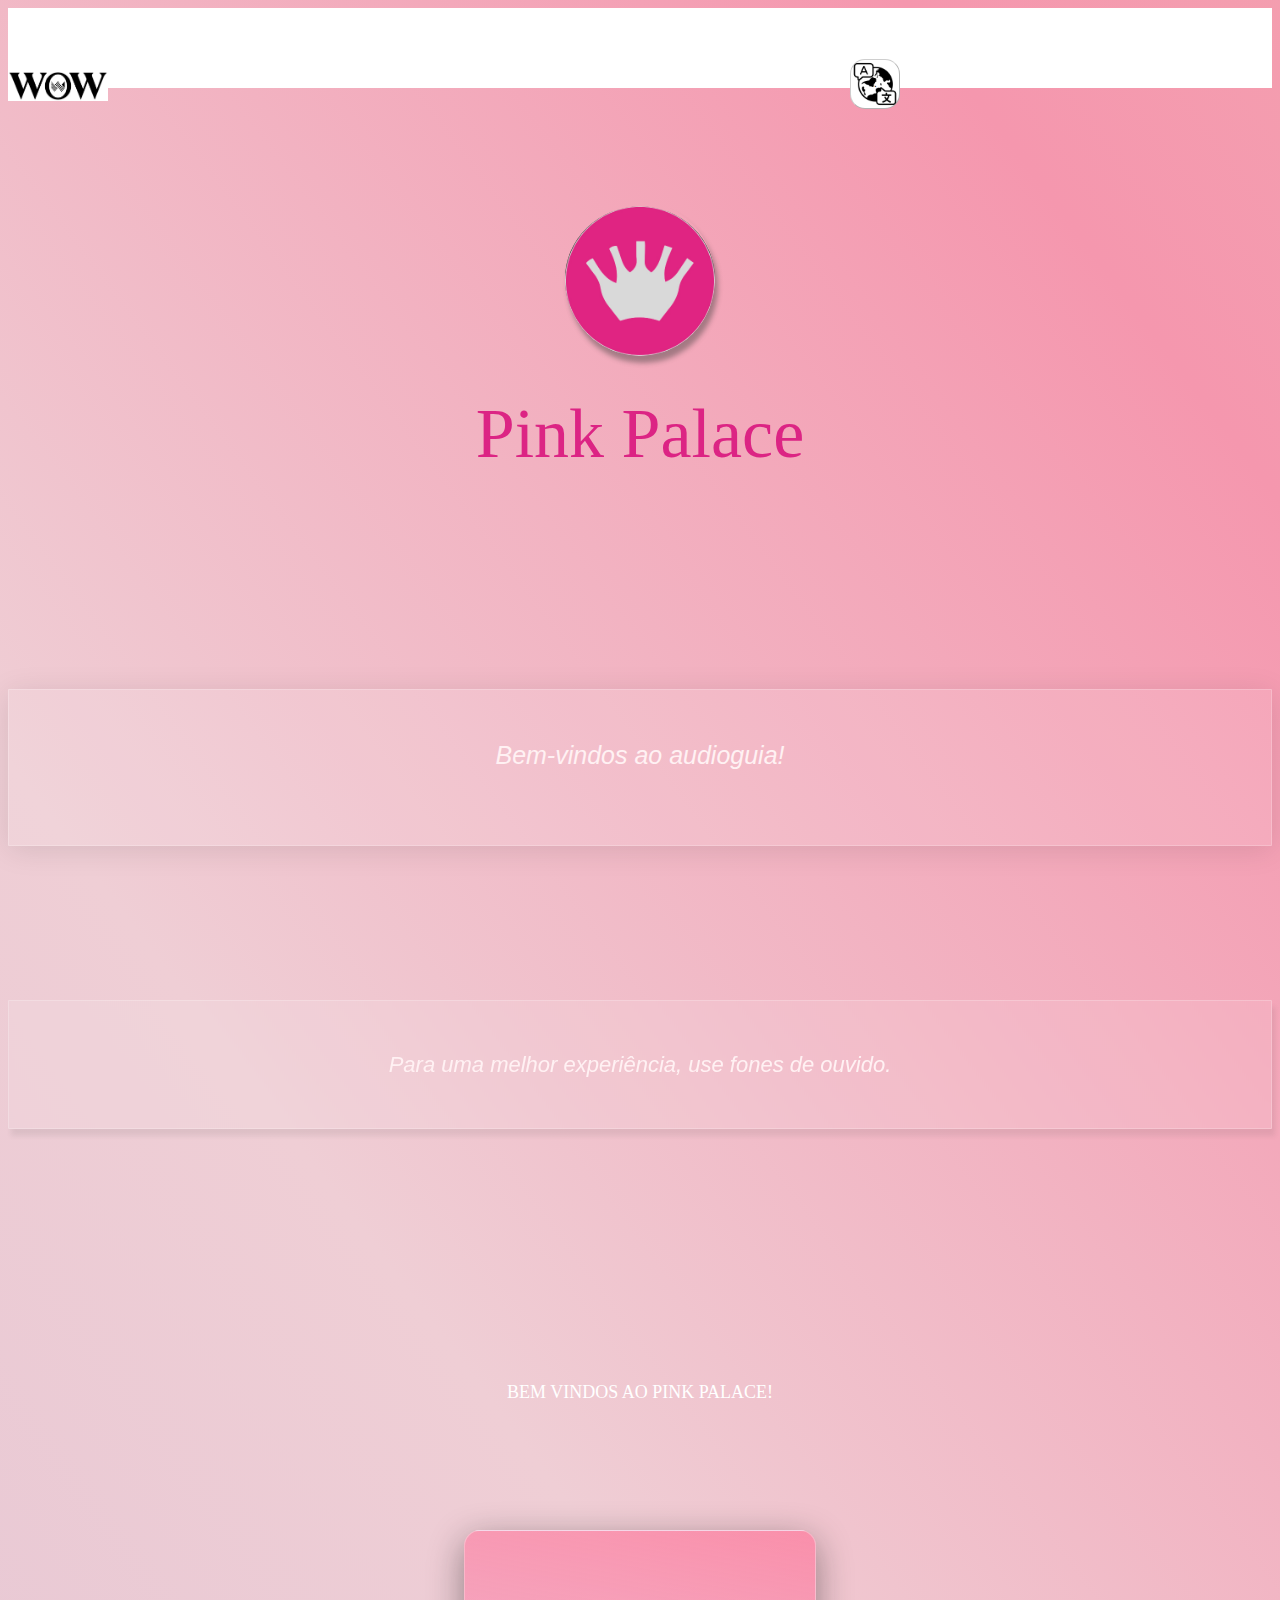
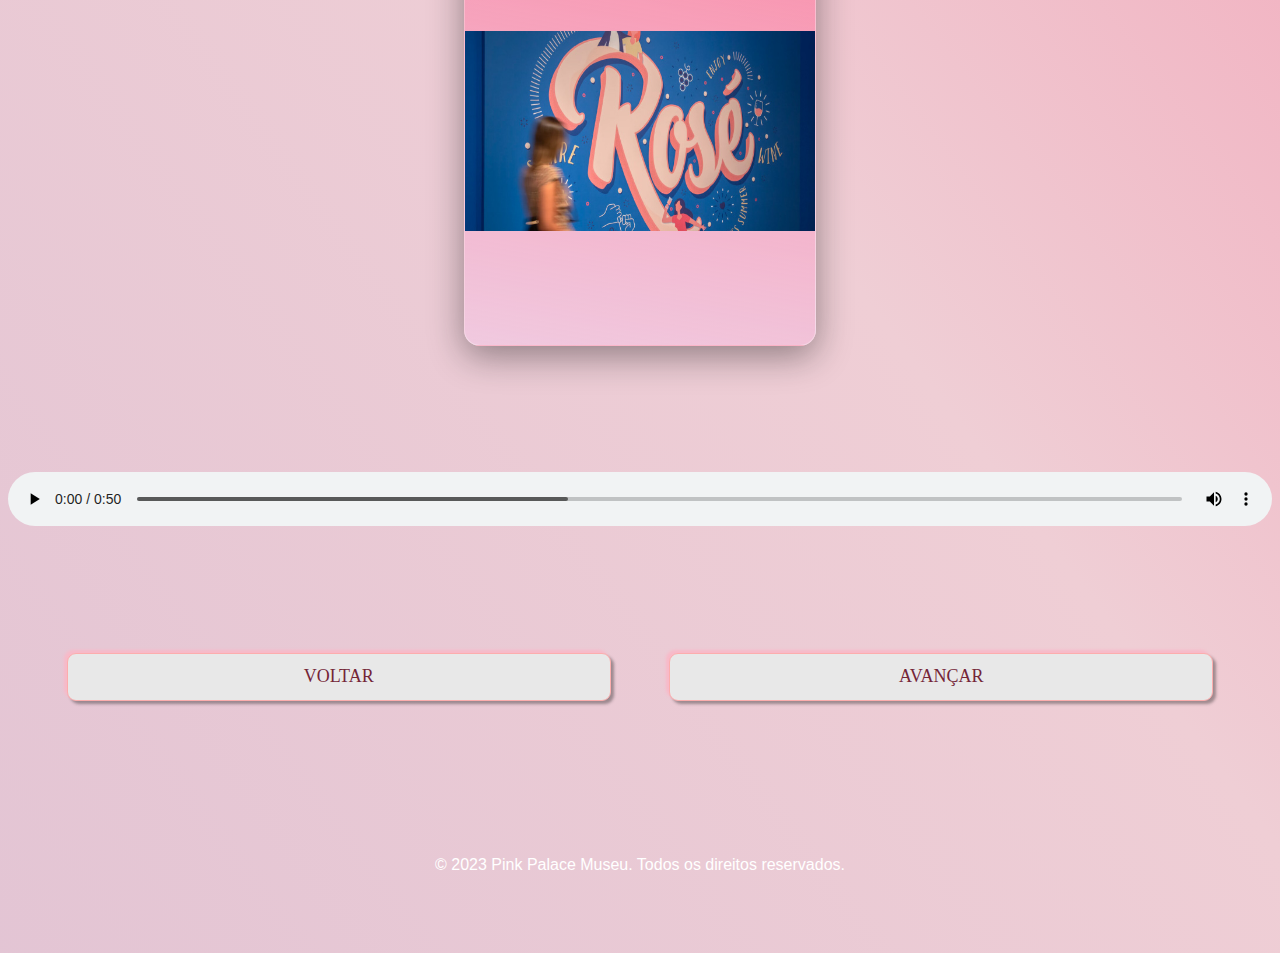
<file: index.html>
<!doctype html>
<html amp lang="pt-pt">
   <head>
      <meta charset="utf-8">
      <script async src="https://cdn.ampproject.org/v0.js"></script>
      <link rel="canonical" href="https://endereco-da-pagina.html">
      <meta name="viewport" content="width=device-width,initial-scale=1">
      <link rel="stylesheet" href="styles.css">
      <link rel="preconnect" href="https://fonts.googleapis.com">
      <link rel="preconnect" href="https://fonts.gstatic.com" crossorigin>
      <title>Pink Palace</title>
      
  </head>
  <body>
    <header>
        <div class="cabeçalho">
            <img src="images/logowow.jpg" height="30px" width="100px" id="wow" alt="logowow" >

            <button id="menu" alt="lang" onclick="toggleMenu()">.</button>
            <div class="hidden-buttons" id="hidden-buttons">
                <button class="btn-pt" onclick="redirect('index.html')">.</button>
                <button class="btn-fr" onclick="redirect('frindex.html')">.</button>
                <button class="btn-es" onclick="redirect('esindex.html')">.</button>
        </div>
    
    
        </div>
    </header>
      <main>
          <section class="container">
          <div class="img">
              <img src="images/pinklogo.jpg" height="150px" width="150px" id="pink" alt="logopink">
          </div>
          </section> 
          <div id="main">
              <h1>Pink Palace</h1>
              
              <h3>Bem-vindos ao audioguia!</h3>      
          </div>
      </main>
      <div id="video">
          
        <video height="40%" width="100%" muted="" autoplay="" loop="" playsinline="" data-object-fit="cover" data-autoplay="true" class="">
 
          <source src="https://player.vimeo.com/progressive_redirect/playback/864104527/rendition/1080p/file.mp4?loc=external&amp;signature=86db9cedc73d358d705b21cf39973ad25242879992a9eb66172a784ee9860c00" type="video/mp4" class="">
        
        </video>
      </div>
  
          <div id="fones">
              <p>Para uma melhor experiência, use fones de ouvido.</p>
          </div>
          
          <div class="music">
            <span id="musicName"></span>
          </div>

          <div class="banner">
              <img src="images/cheers.jpg" height="250px" width="300px"  id="trackImage" alt="rooms">  
            </div>
            
  
      <div id="audioPlayer">
          <audio id="audioElement" controls>
          <source src="audios/parte1.mp3">
          </audio>  
      </div>
  
  
      <div id="controls">
          <button id="btnRewind">VOLTAR</button>
          <button id="btnNext">AVANÇAR</button>
      </div>
      
  
      <script>
          const audioElement = document.getElementById("audioElement");
          const btnRewind = document.getElementById("btnRewind");
          const musicName = document.getElementById("musicName");
          const btnNext = document.getElementById("btnNext");
          const trackImage = document.getElementById("trackImage");
  
          const playlist = [
              {
                  audio: "audios/parte1pt.mp3",
                  image: "images/room1.jpg",
                  name: "BEM VINDOS AO PINK PALACE!"
                  
              },
              {
                  audio: "audios/parte2pt.mp3",
                  image: "images/room2.jpg",
                  name: "O QUE É O ROSÉ? "
              },
              {
                  audio: "audios/parte3pt.mp3",
                  image: "images/room3.jpg",
                  name: "EXISTEM MAIS DE 140 TONS E TONALIDADE DIFERENTES DE ROSÉ."
              },
              {
                  audio: "audios/parte4pt.mp3",
                  image: "images/room4.jpg",
                  name: "COMO FAZER O VINHO."
              },
              {
                  audio: "audios/parte5pt.mp3",
                  image: "images/room5.jpg",
                  name: "MÉTODOS DE PRODUÇÃO MAIS COMUNS."
              },
              {
                  audio: "audios/parte6pt.mp3",
                  image: "images/pink-main.jpg",
                  name: "MACERAÇÃO"
              },
       
          ];
  
          let currentTrackIndex = 0;
          let isPlaying = false;
  
          function loadTrack(index) {
              const track = playlist[index];
              audioElement.src = track.audio;
              audioElement.load();
              trackImage.src = track.image;
              musicName.innerHTML = playlist[index].name;
          }
  
          loadTrack(currentTrackIndex);
  
        
          btnRewind.addEventListener("click", function() {
              if (currentTrackIndex > 0) {
                  currentTrackIndex--;
                  loadTrack(currentTrackIndex);
                  if (isPlaying) {
                      audioElement.play();
                  }
              }
  
          });
  
          btnNext.addEventListener("click", function() {
              if (currentTrackIndex < playlist.length - 1) {
                  currentTrackIndex++;
                  loadTrack(currentTrackIndex);
                  if (isPlaying) {
                      audioElement.play();
                  }
              }
          });
  
          audioElement.addEventListener("ended", function() {
              
              if (currentTrackIndex < playlist.length - 1) {
                  currentTrackIndex++;
                  loadTrack(currentTrackIndex);
                  if (isPlaying) {
                      audioElement.play();
                  }
              } else {
                  isPlaying = false;
              }
          });
  
          function toggleMenu() {
            var menu = document.getElementById("hidden-buttons");
            if (menu.style.display === "none" || menu.style.display === "") {
               menu.style.display = "block";
            } else {
               menu.style.display = "none";
            }
         }
         function redirect(page) {
            window.location.href = page;
         }
              
      </script>
  </body>
  <footer>
      <p>&copy; 2023 Pink Palace Museu. Todos os direitos reservados.</p>
  </footer>
  </html>
</file>
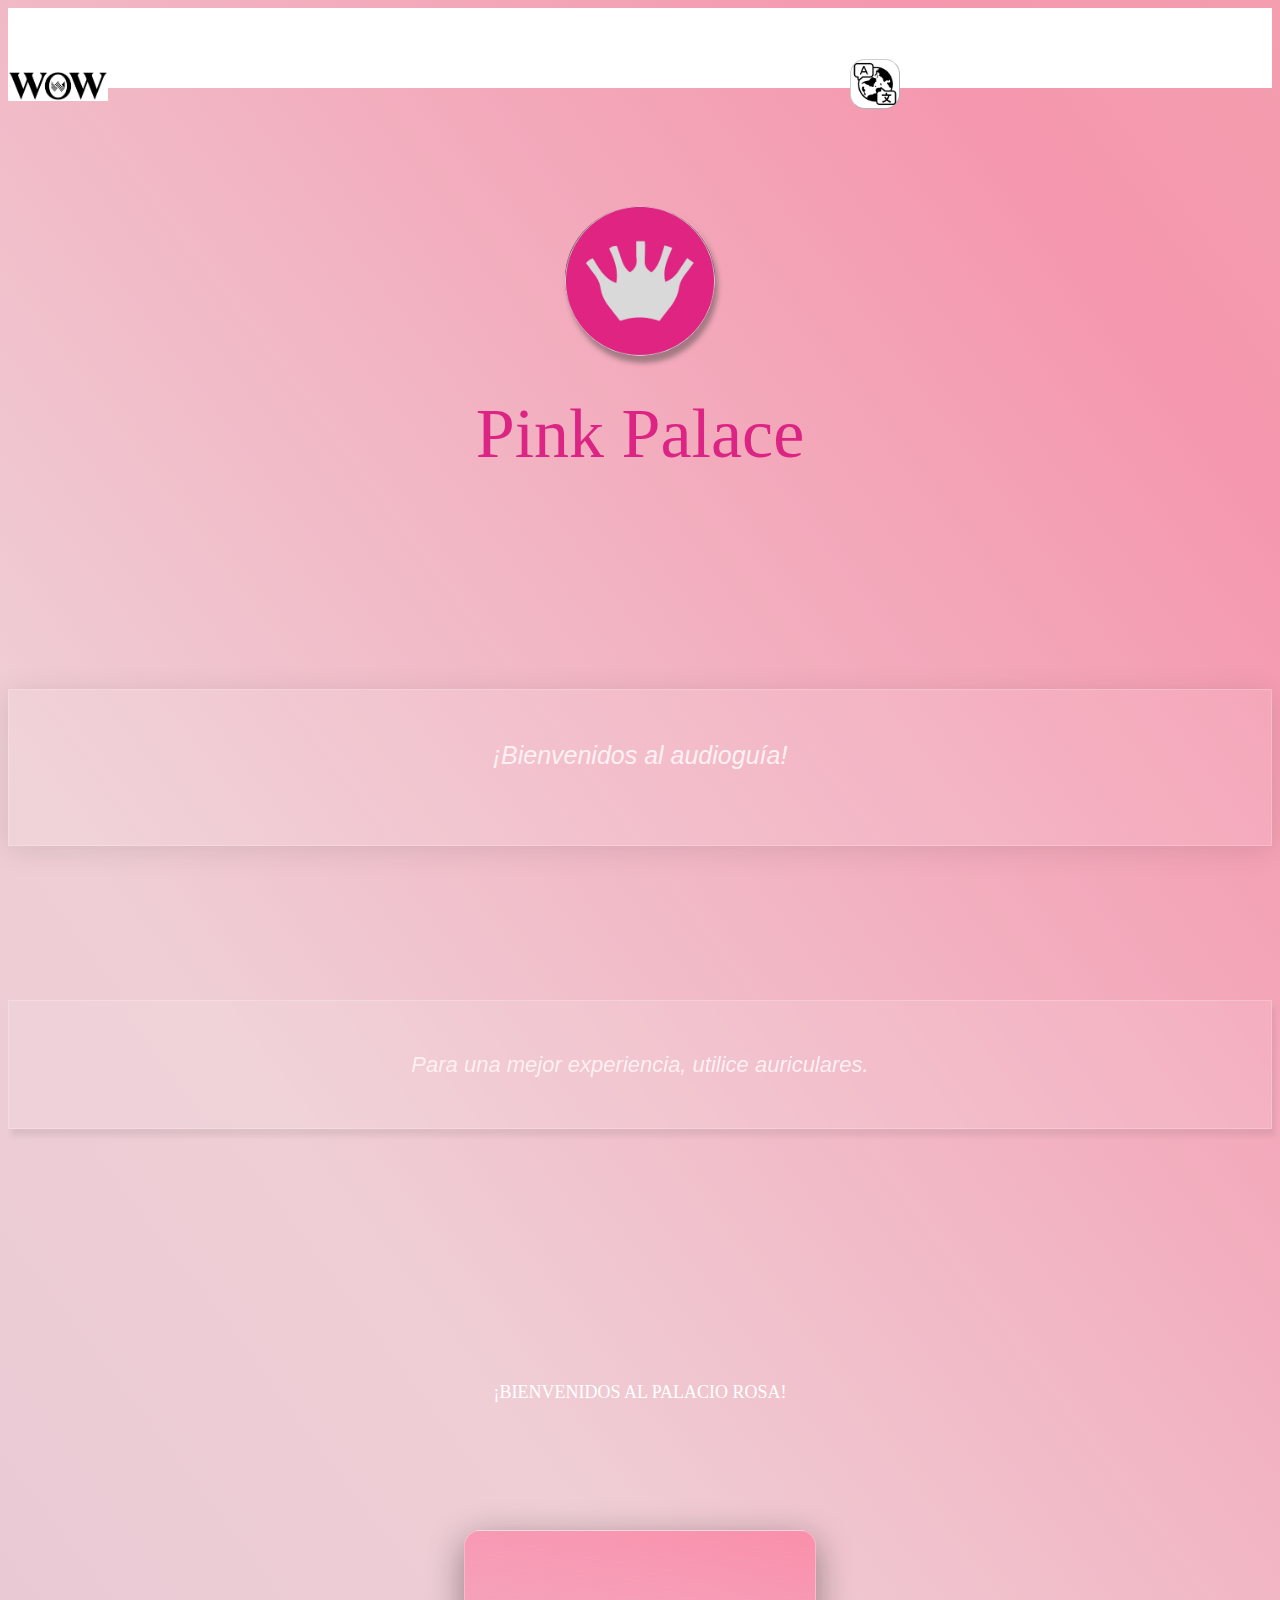
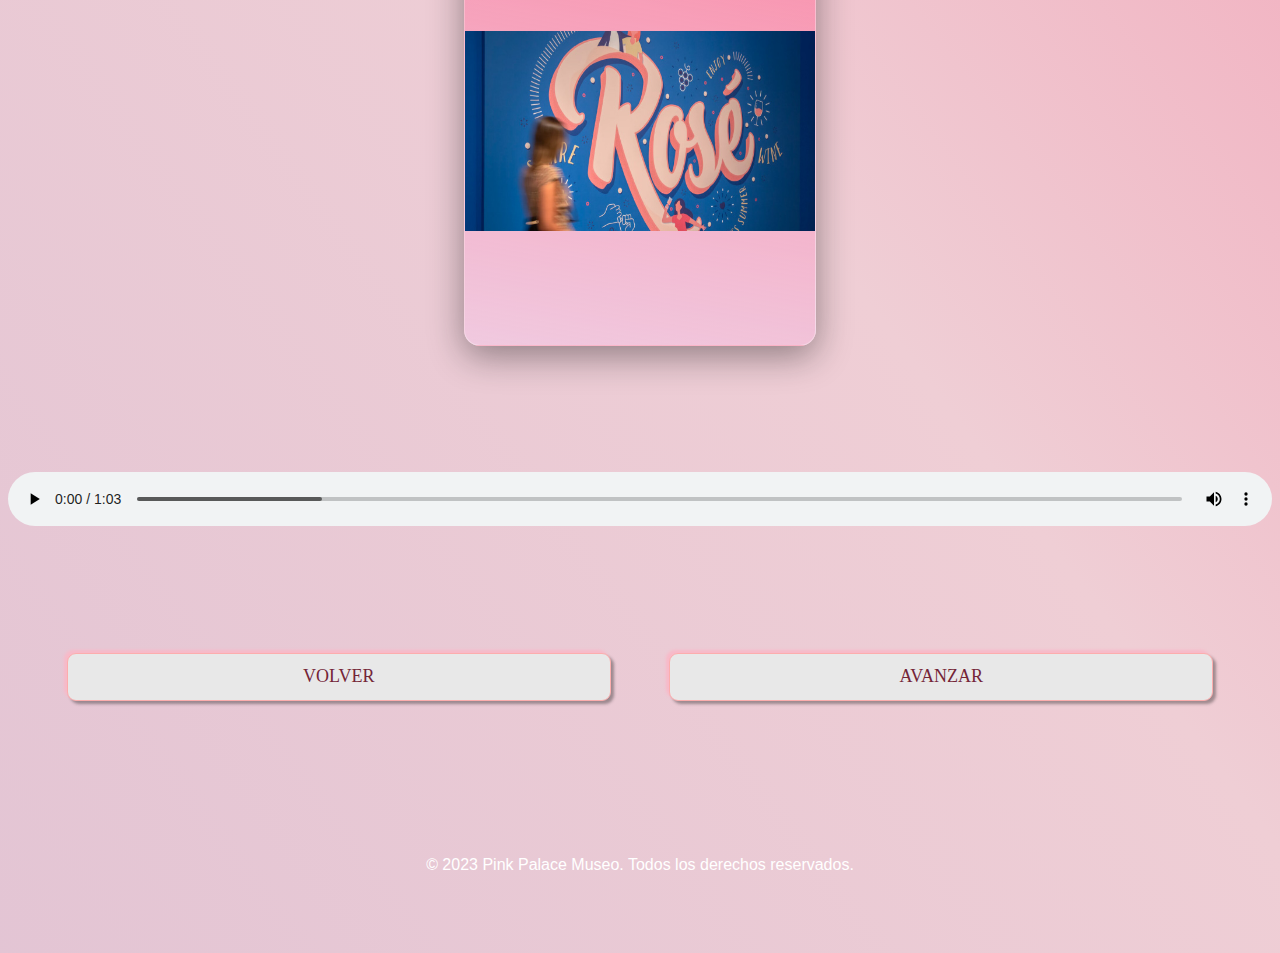
<file: esindex.html>
<!doctype html>
<html amp lang="pt-pt">
   <head>
      <meta charset="utf-8">
      <script async src="https://cdn.ampproject.org/v0.js"></script>
      <link rel="canonical" href="https://endereco-da-pagina.html">
      <meta name="viewport" content="width=device-width,initial-scale=1">
      <link rel="stylesheet" href="styles.css">
      <link rel="preconnect" href="https://fonts.googleapis.com">
      <link rel="preconnect" href="https://fonts.gstatic.com" crossorigin>
      <title>Pink Palace</title>
      
  </head>
  <body>
    <header>
        <div class="cabeçalho">
            <img src="images/logowow.jpg" height="30px" width="100px" id="wow" alt="logowow" >

                <button id="menu" alt="lang" onclick="toggleMenu()">.</button>
                <div class="hidden-buttons" id="hidden-buttons">
                    <button class="btn-pt" onclick="redirect('index.html')">.</button>
                    <button class="btn-fr" onclick="redirect('frindex.html')">.</button>
                    <button class="btn-es" onclick="redirect('esindex.html')">.</button>
                  
        </div>
    
        </div>
    </header>
      <main>
          <section class="container">
          <div class="img">
              <img src="images/pinklogo.jpg" height="150px" width="150px" id="pink" alt="logopink">
          </div>
          </section> 
          <div id="main">
              <h1>Pink Palace</h1>
              
              <h3>¡Bienvenidos al audioguía!</h3>      
          </div>
      </main>
      <div id="video">
          
        <video height="40%" width="100%" muted="" autoplay="" loop="" playsinline="" data-object-fit="cover" data-autoplay="true" class="">
 
          <source src="https://player.vimeo.com/progressive_redirect/playback/864104527/rendition/1080p/file.mp4?loc=external&amp;signature=86db9cedc73d358d705b21cf39973ad25242879992a9eb66172a784ee9860c00" type="video/mp4" class="">
        
        </video>
      </div>
  
          <div id="fones">
              <p>Para una mejor experiencia, utilice auriculares.</p>
          </div>
          
          <div class="music">
            <span id="musicName"></span>
          </div>

          <div class="banner">
              <img src="images/cheers.jpg" height="250px" width="300px"  id="trackImage" alt="rooms">  
            </div>
            
  
      <div id="audioPlayer">
          <audio id="audioElement" controls>
          <source src="audios/parte1.mp3">
          </audio>  
      </div>
  
  
      <div id="controls">
          <button id="btnRewind">VOLVER</button>
          <button id="btnNext">AVANZAR</button>
      </div>
      
  
      <script>
          const audioElement = document.getElementById("audioElement");
          const btnRewind = document.getElementById("btnRewind");
          const musicName = document.getElementById("musicName");
          const btnNext = document.getElementById("btnNext");
          const trackImage = document.getElementById("trackImage");
  
          const playlist = [
              {
                  audio: "audios/parte1es.mp3",
                  image: "images/room1.jpg",
                  name: "¡BIENVENIDOS AL PALACIO ROSA!"
                  
              },
              {
                  audio: "audios/parte1es.mp3",
                  image: "images/room2.jpg",
                  name: "¿QUÉ ES EL ROSADO?"
              },
              {
                  audio: "audios/parte2es.mp3",
                  image: "images/room3.jpg",
                  name: "HAY MÁS DE 140 TONOS DIFERENTES DE ROSADO."
              },
              {
                  audio: "audios/parte3es.mp3",
                  image: "images/room4.jpg",
                  name: "CÓMO HACER VINO."
              },
              {
                  audio: "audios/parte5pt.mp3",
                  image: "images/room5.jpg",
                  name: "MÉTODOS DE PRODUCCIÓN MÁS COMUNES."
              },
              {
                  audio: "audios/parte6pt.mp3",
                  image: "images/pink-main.jpg",
                  name: "MACERACIÓN"
              },
       
          ];
  
          let currentTrackIndex = 0;
          let isPlaying = false;
  
          function loadTrack(index) {
              const track = playlist[index];
              audioElement.src = track.audio;
              audioElement.load();
              trackImage.src = track.image;
              musicName.innerHTML = playlist[index].name;
          }
  
          loadTrack(currentTrackIndex);
  
        
          btnRewind.addEventListener("click", function() {
              if (currentTrackIndex > 0) {
                  currentTrackIndex--;
                  loadTrack(currentTrackIndex);
                  if (isPlaying) {
                      audioElement.play();
                  }
              }
  
          });
  
          btnNext.addEventListener("click", function() {
              if (currentTrackIndex < playlist.length - 1) {
                  currentTrackIndex++;
                  loadTrack(currentTrackIndex);
                  if (isPlaying) {
                      audioElement.play();
                  }
              }
          });
  
          audioElement.addEventListener("ended", function() {
              
              if (currentTrackIndex < playlist.length - 1) {
                  currentTrackIndex++;
                  loadTrack(currentTrackIndex);
                  if (isPlaying) {
                      audioElement.play();
                  }
              } else {
                  isPlaying = false;
              }
          });
  
          function toggleMenu() {
            var menu = document.getElementById("hidden-buttons");
            if (menu.style.display === "none" || menu.style.display === "") {
               menu.style.display = "block";
            } else {
               menu.style.display = "none";
            }
         }
         function redirect(page) {
            window.location.href = page;
         }
              
      </script>
  </body>
  <footer>
      <p>&copy; 2023 Pink Palace Museo. Todos los derechos reservados.</p>
  </footer>
  </html>
</file>
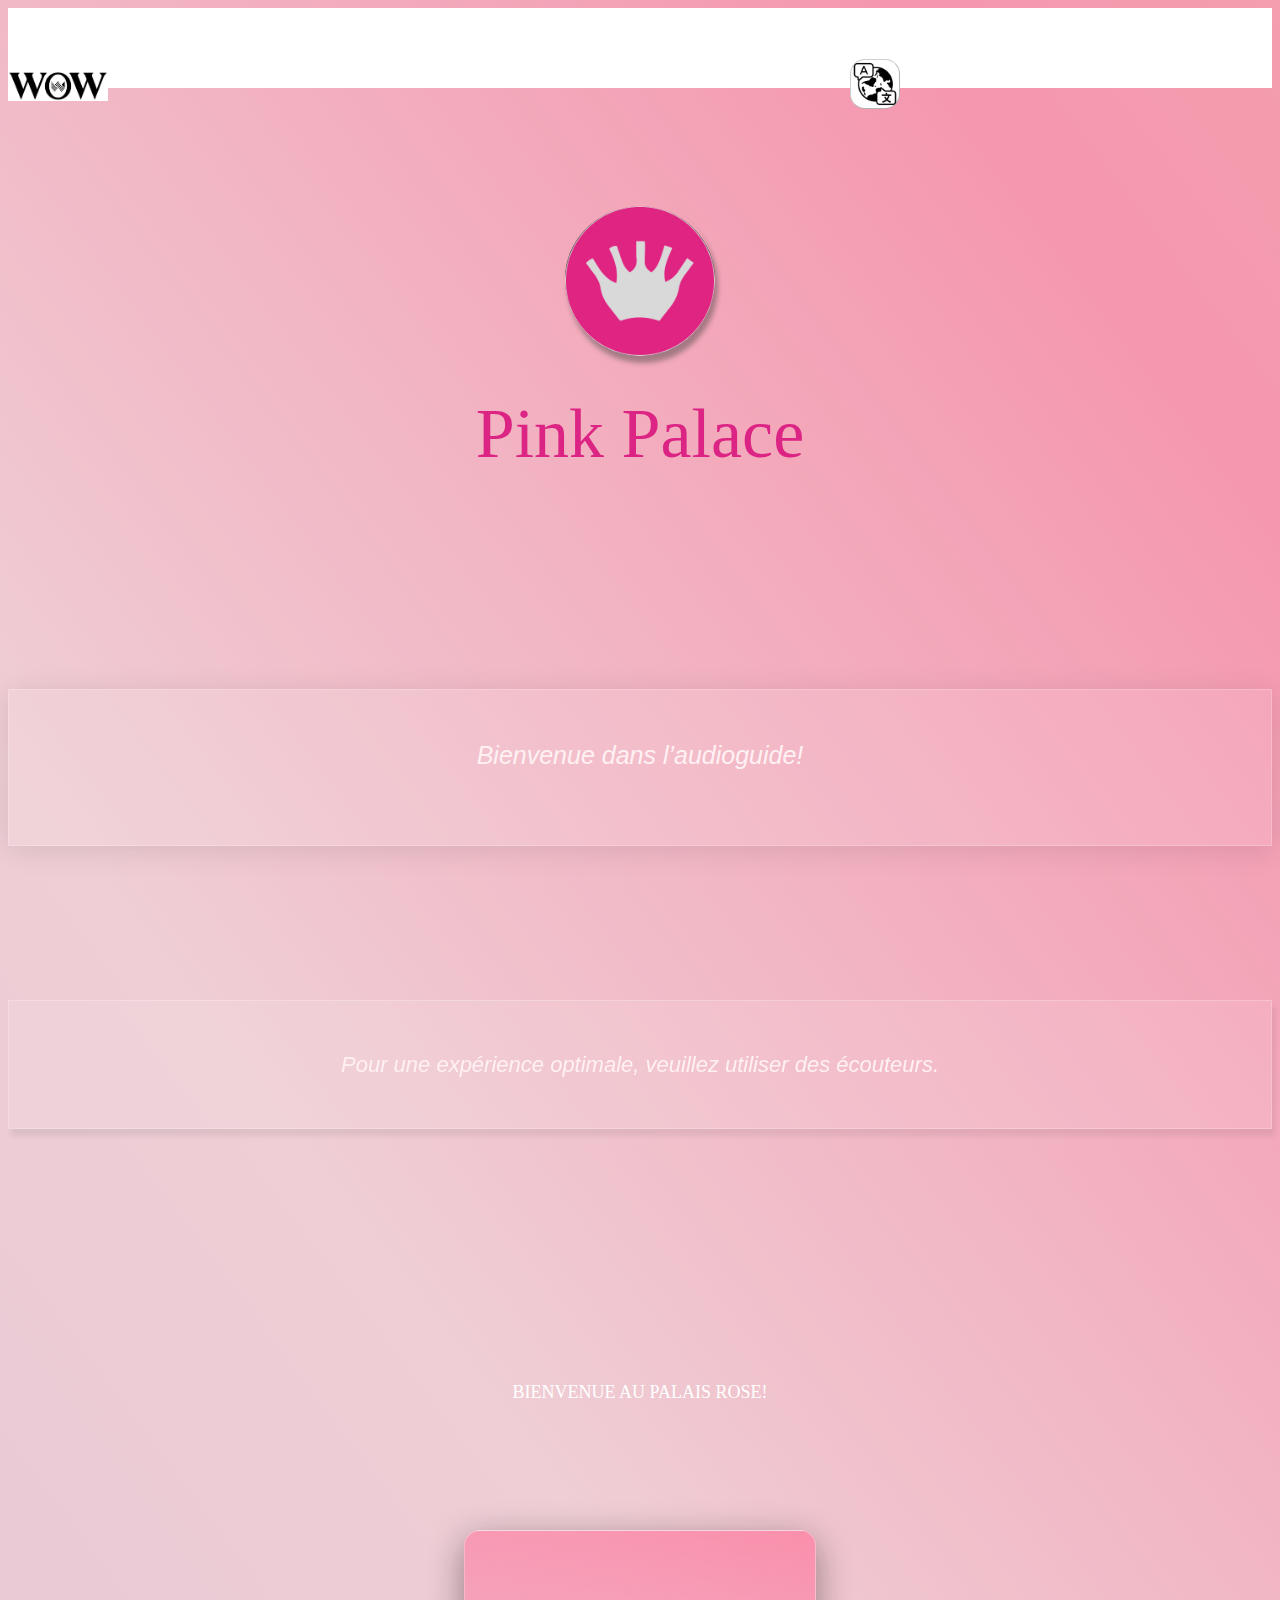
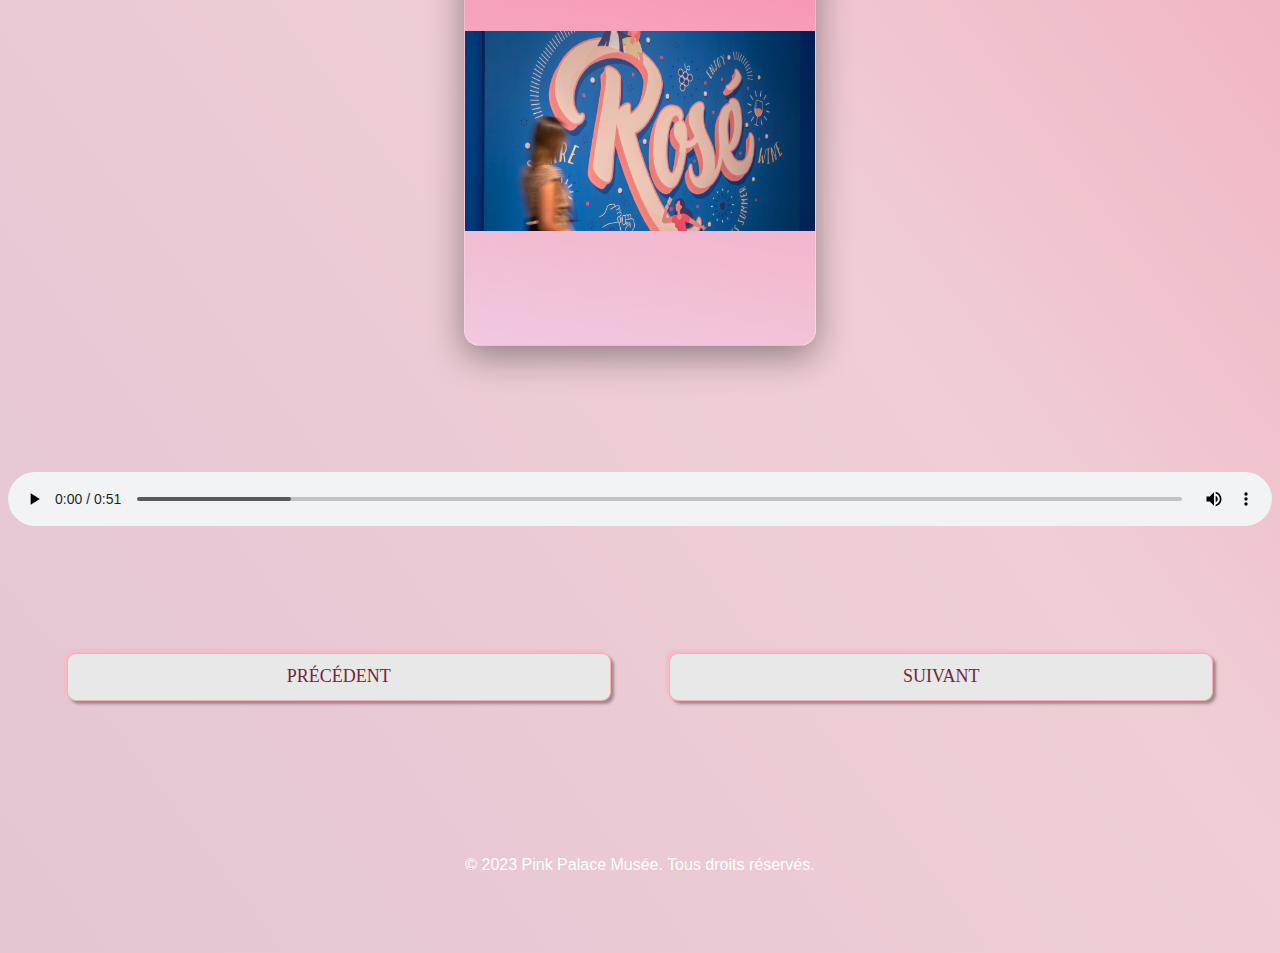
<file: frindex.html>
<!doctype html>
<html amp lang="pt-pt">
   <head>
      <meta charset="utf-8">
      <script async src="https://cdn.ampproject.org/v0.js"></script>
      <link rel="canonical" href="https://endereco-da-pagina.html">
      <meta name="viewport" content="width=device-width,initial-scale=1">
      <link rel="stylesheet" href="styles.css">
      <link rel="preconnect" href="https://fonts.googleapis.com">
      <link rel="preconnect" href="https://fonts.gstatic.com" crossorigin>
      <title>Pink Palace</title>
      
  </head>
  <body>
    <header>
        <div class="cabeçalho">
            <img src="images/logowow.jpg" height="30px" width="100px" id="wow" alt="logowow" >

            <button id="menu" alt="lang" onclick="toggleMenu()">.</button>
            <div class="hidden-buttons" id="hidden-buttons">
                <button class="btn-pt" onclick="redirect('index.html')">.</button>
                <button class="btn-fr" onclick="redirect('frindex.html')">.</button>
                <button class="btn-es" onclick="redirect('esindex.html')">.</button>
        </div>
    
        </div>

    </header>
      <main>
          <section class="container">
          <div class="img">
              <img src="images/pinklogo.jpg" height="150px" width="150px" id="pink" alt="logopink">
          </div>
          </section> 
          <div id="main">
              <h1>Pink Palace</h1>

              <h3>Bienvenue dans l’audioguide!</h3>      
          </div>
      </main>
      <div id="video">
          
        <video height="40%" width="100%" muted="" autoplay="" loop="" playsinline="" data-object-fit="cover" data-autoplay="true" class="">
 
          <source src="https://player.vimeo.com/progressive_redirect/playback/864104527/rendition/1080p/file.mp4?loc=external&amp;signature=86db9cedc73d358d705b21cf39973ad25242879992a9eb66172a784ee9860c00" type="video/mp4" class="">
        
        </video>
      </div>
  
          <div id="fones">
              <p>Pour une expérience optimale, veuillez utiliser des écouteurs.</p>
          </div>
          
          <div class="music">
            <span id="musicName"></span>
          </div>

          <div class="banner">
              <img src="images/cheers.jpg" height="250px" width="300px"  id="trackImage" alt="rooms">  
            </div>
            
  
      <div id="audioPlayer">
          <audio id="audioElement" controls>
          <source src="audios/parte1.mp3">
          </audio>  
      </div>
  
  
      <div id="controls">
          <button id="btnRewind">PRÉCÉDENT</button>
          <button id="btnNext">SUIVANT</button>
      </div>
      
  
      <script>
          const audioElement = document.getElementById("audioElement");
          const btnRewind = document.getElementById("btnRewind");
          const musicName = document.getElementById("musicName");
          const btnNext = document.getElementById("btnNext");
          const trackImage = document.getElementById("trackImage");
  
          const playlist = [
              {
                  audio: "audios/parte1.mp3",
                  image: "images/room1.jpg",
                  name: "BIENVENUE AU PALAIS ROSE!"
                  
              },
              {
                  audio: "audios/parte2.mp3",
                  image: "images/room2.jpg",
                  name: "ROSE C'EST UN VIN AVEC UNE COULEUR QUE SE SITUE QUELQUE PART ENTRE LE BLANC ET LE ROUGE."
              },
              {
                  audio: "audios/parte3.mp3",
                  image: "images/room3.jpg",
                  name: "IL Y A PRÈS DE 140 TEINTS ET NUANCES DE ROSE DIFFÉRENTS."
              },
              {
                  audio: "audios/parte4.mp3",
                  image: "images/room4.jpg",
                  name: "COMMENT PRODUIRE VIN."
              },
              {
                  audio: "audios/parte5.mp3",
                  image: "images/room5.jpg",
                  name: "LES MÉTHODES DE PRODUCTION LES PLUS COMMUNS"
              },
              {
                  audio: "audios/parte6.mp3",
                  image: "images/pink-main.jpg",
                  name:  "MACÉRATION"
              },
       
          ];
  
          let currentTrackIndex = 0;
          let isPlaying = false;
  
          function loadTrack(index) {
              const track = playlist[index];
              audioElement.src = track.audio;
              audioElement.load();
              trackImage.src = track.image;
              musicName.innerHTML = playlist[index].name;
          }
  
          loadTrack(currentTrackIndex);
  
        
          btnRewind.addEventListener("click", function() {
              if (currentTrackIndex > 0) {
                  currentTrackIndex--;
                  loadTrack(currentTrackIndex);
                  if (isPlaying) {
                      audioElement.play();
                  }
              }
  
          });
  
          btnNext.addEventListener("click", function() {
              if (currentTrackIndex < playlist.length - 1) {
                  currentTrackIndex++;
                  loadTrack(currentTrackIndex);
                  if (isPlaying) {
                      audioElement.play();
                  }
              }
          });
  
          audioElement.addEventListener("ended", function() {
              
              if (currentTrackIndex < playlist.length - 1) {
                  currentTrackIndex++;
                  loadTrack(currentTrackIndex);
                  if (isPlaying) {
                      audioElement.play();
                  }
              } else {
                  isPlaying = false;
              }
          });
  
   
          function toggleMenu() {
            var menu = document.getElementById("hidden-buttons");
            if (menu.style.display === "none" || menu.style.display === "") {
               menu.style.display = "block";
            } else {
               menu.style.display = "none";
            }
         }
         function redirect(page) {
            window.location.href = page;
         }

      </script>
  </body>
  <footer>
      <p>&copy; 2023 Pink Palace Musée. Tous droits réservés.</p>
  </footer>
  </html>
</file>
<file: styles.css>
html {
    height: 100%;
    font-family: 'Open Sans', sans-serif;
    color: rgb(0, 0, 0) ;
    background: linear-gradient(53deg,#e2c4d4, #efced5,#f597ae,#f1b2b3,#ecacc3);
    background-size: 300% 300%;
    animation: gradient-animation 10s ease infinite;
}

@keyframes gradient-animation {
  0% {
    background-position: 0% 50%;
  }
  50% {
    background-position: 100% 50%;
  }
  100% {
    background-position: 0% 50%;
  }

    
  }
  .cabeçalho{
    background-color: white;
    height: 80px;
    align-content: space-between;
    margin-bottom: 6%;
    
  }
  .cabeçalho #wow{
   align-content: space-evenly;
   padding-top: 5%;
   padding-bottom: 2%;
 
  }

  .cabeçalho #menu{
    background-image: url(images/translate.jpg);
    background-size: cover;
    height: 50px;
    width: 50px;
    padding-top: 0%;
    position: absolute;
    margin-left: 58%;
    margin-top: 4%;
    border-color: #66666651;
    border-width: 1px;
    box-shadow: 3px 3px 3px #201f1f62
              -3px -3px 3px #3b3939;
    font-size: x-small;
    border-radius: 30%;

    
  }

  .btn-pt{
    background-image: url(images/portugal.jpg);
    background-size: contain;
    width: 15px; 
    height: 30px; 
    text-align: end; 
    color: #1f1717; 
    font-size: 0px; 
    border: none;
    cursor: pointer;
    margin-top: 5%;
    text-align-last: auto;
    float: left;

  }
 
  .btn-es{
    background-image: url(images/spain.jpg);
    background-size: cover;
    width: 15px; 
    height: 30px; 
    text-align: end; 
    color: #1f1717; 
    font-size: 0px; 
    border: none;
    cursor: pointer;
  }

  .btn-fr{
    background-image: url(images/france.jpg);
    background-size: contain;
    width: 15px; 
    height: 30px; 
    text-align: end; 
    color: #1f1717; 
    font-size: 0px; 
    border: none;
    cursor: pointer;
  }
   
   #hidden-buttons {
    display: none;
    margin-left: 75%;
    font-display: column;
    
   }

  .hidden-buttons button {
    width: 50px;
    margin: 3px 0; 
    margin-top: 19%;
    margin-left: 32%;
}

  .container{
    width: 150px;
    justify-content: center;
    align-items: center;  
    display: block;
    margin: 0 auto;
    padding-top: 3%;
    cursor: auto;
    
    
  }
  .img {
    
    display: block;
    justify-content: center;
    align-items: center;
    margin: 0 auto;
    cursor: auto;
   
    
  
  }
  #pink {
    padding-top: 3%;
    display: block;
    justify-content: center;
    align-items: center;
    margin: 0 auto;
    cursor: auto;
    border-radius: 55.5%;
    box-shadow: #3d3c3c6f 3px 7px 5px;
  }
#main {
    text-align: center;
    font-family: 'Open Sans', cursive 15px;
    font-family: 'Open Sans', sans-serif;
    color: #ffff;
    margin-top: 5%;
    margin: 0;
    cursor: auto;
   

}

#main h1{
    font-weight: 400;
    font-family: 'Segoe UI', Tahoma, Geneva, Verdana, sans-serif;
    font: 70px 'Open Sans';
    color: #dc2484;
    justify-content: center;
    align-items: center;  
    display: block;
    margin: 0 auto;
    padding-top: 3%;
    cursor: auto;
    
    
   
}

#main h3{

    color: rgb(255, 241, 243);
    font: 'Open Sans';
    font-style: italic;
    font-size: 25px;
    font-weight: 200; 
    display: block;
    margin: 0 auto;
    padding-top: 4%;
    padding-bottom: 6%;
    cursor: auto;
    text-align: center;
    background: rgba(255, 255, 255, 0.11);
    border-radius: 1px;
    box-shadow: 0 4px 30px rgba(0, 0, 0, 0.1);
    border: 1px solid rgba(255, 255, 255, 0.22);
    margin-top: 17%;

}
#fones {
    text-align: center;
    background: rgba(255, 255, 255, 0.11);
    border-radius: 1px;
    box-shadow: 0 4px 30px rgba(0, 0, 0, 0.1);
    backdrop-filter: blur(2.8px);
    -webkit-backdrop-filter: blur(2.8px);
    border: 1px solid rgba(255, 255, 255, 0.22);
    margin-bottom: 20%;
    box-shadow: #3d3c3c18 3px 7px 5px;
}

#fones p{

    color: rgb(255, 241, 243);
    font: 'Open Sans';
    font-style: italic;
    font-size: 22px;
    font-weight: 200;
    justify-content: center;
    align-items: center;  
    display: block;
    margin: 0 auto;
    padding-top: 4%;
    padding-bottom: 4%;
    cursor: auto;
}

.banner {
    width: 350px;
    height: 250px;
    background: linear-gradient(10deg, rgb(240, 201, 223) 0%, rgba(255, 111, 149, 0.628) 100%);
    border-radius: 16px;
    box-shadow: 0 10px 35px rgba(16, 16, 16, 0.42);
    border: 1px solid rgba(255, 255, 255, 0.3);
    margin: 0 auto;
    padding-top: 6%;
    padding-bottom: 7%;
    cursor: auto;
    align-content: center;
    text-align:justify;
    
    

}


#trackImage{
    
    height: 200px;
    width: 350px;
    display: block;
    cursor: auto;
    align-items: center;  
    margin: 0 auto;
    padding-top: 6%;
    padding-bottom: 6%;
    cursor: auto;
    border: transparent;
    border-radius: 7%;
  

}

.audio{
    align-items: center;
    justify-content: center;
    background-color: #fffcfcfd;
    margin-bottom: 15%;
}

#audioElement{
    display: block;
    justify-content: center;
    align-items: center;
    width: 100%;
    margin: auto 0;
    padding-top: 10%;
    padding-bottom: 5%;
    color: white;
    margin-bottom: 5%;
}

#audioPlayer div{
    display: flex;
    justify-content: center;
    align-items: center;

}

#controls {
    display: inline-flex;
    height:100%;
    width: 100%;
    margin: auto 0;
    justify-content: space-evenly;
    color: white
    padding-bottom 10px;
    text-align: center;
    margin-bottom: 6%;
    padding-top: 0%;
    
}
.music {

  background-color: #a3ddf800;
  background-size: 10px;
}

#musicName {
  
    display: block;
    white-space: wrap;
    overflow-wrap: break-word;
    color: #ffffff;
    font-size: large;
    font-family: Cambria, Cochin, Georgia, Times, 'Times New Roman', serif;
    margin: auto 0;
    margin-top: 12%;
    text-wrap: pretty;
    text-align: center;
    margin-bottom: 10%;
   
}

#btnRewind {
    display: inline-block;
    transition: all 0.2s ease-in;
    position: relative;
    overflow: hidden;
    z-index: 1;
    color: #742537;
    padding: 0.7em 1.7em;
    font-size: 18px;
    font-family: Cambria, Cochin, Georgia, Times, 'Times New Roman', serif;
    border-radius: 0.5em;
    background: #e8e8e8;
    border: 1px solid #fcadad;
    box-shadow: 3px 3px 3px #201f1f62,
               -3px -3px 3px #f8b9c8;
    inline-size: 43%;
  }
  
  #btnRewind:active {
    color: #666;
    box-shadow: inset 3px 3px 2px #c5c5c5,
               inset -3px -3px 2px #eeacac;
  }
  
  #btnRewind:before {
    content: "";
    position: absolute;
    left: 50%;
    transform: translateX(-50%) scaleY(1) scaleX(1.25);
    top: 100%;
    width: 140%;
    height: 180%;
    background-color: rgba(27, 27, 27, 0.05);
    border-radius: 50%;
    display: block;
    transition: all 0.5s 0.1s cubic-bezier(0.55, 0, 0.1, 1);
    z-index: -1;
  }
  
  #btnRewind:after {
    content: "";
    position: absolute;
    left: 55%;
    transform: translateX(-50%) scaleY(1) scaleX(1.45);
    top: 180%;
    width: 160%;
    height: 190%;
    background-color: #ffffff;
    border-radius: 50%;
    display: block;
    transition: all 0.5s 0.1s cubic-bezier(0.55, 0, 0.1, 1);
    z-index: -1;
    
  }
  
  #btnRewind:hover {
    color: #ffffff;
    border: 1px solid #e14c85;;
  }
  
  #btnRewind:hover:before {
    top: -35%;
    background-color: #e14c85;
    transform: translateX(-50%) scaleY(1.3) scaleX(0.8);
  }
  
  #btnRewind:hover:after {
    top: -45%;
    background-color: #cf0459a5;
    transform: translateX(-50%) scaleY(1.3) scaleX(0.8);
  }
    
  #btnNext  {
    display: inline-block;
    transition: all 0.2s ease-in;
    position: relative;
    overflow: hidden;
    z-index: 1;
    color: #742537;
    padding: 0.7em 1.7em;
    font-size: 18px;
    font-family: Cambria, Cochin, Georgia, Times, 'Times New Roman', serif;
    border-radius: 0.5em;
    background: #e8e8e8;
    border: 1px solid #fcadad;
    box-shadow: 3px 3px 3px #201f1f62,
               -3px -3px 3px #f8b9c8;
    inline-size: 43%;
  }
  
  #btnNext:active {
    color: #666;
    box-shadow: inset 3px 3px 2px #c5c5c5,
               inset -3px -3px 2px #ffffff;
  }
  
  #btnNext:before {
    content: "";
    position: absolute;
    left: 50%;
    transform: translateX(-50%) scaleY(1) scaleX(1.25);
    top: 100%;
    width: 140%;
    height: 180%;
    background-color: rgba(0, 0, 0, 0.05);
    border-radius: 50%;
    display: block;
    transition: all 0.5s 0.1s cubic-bezier(0.55, 0, 0.1, 1);
    z-index: -1;
  }
  
  #btnNext:after {
    content: "";
    position: absolute;
    left: 55%;
    transform: translateX(-50%) scaleY(1) scaleX(1.45);
    top: 180%;
    width: 160%;
    height: 190%;
    background-color: #ffffff;
    border-radius: 50%;
    display: block;
    transition: all 0.5s 0.1s cubic-bezier(0.55, 0, 0.1, 1);
    z-index: -1;
  }
  
 #btnNext:hover {
    color: #ffffff;
    border: 1px solid #e14c85;;
  }
  
  #btnNext:hover:before {
    top: -35%;
    background-color: #e14c85;
    transform: translateX(-50%) scaleY(1.3) scaleX(0.8);
  }
  
  #btnNext:hover:after {
    top: -45%;
    background-color: #cf0459a5;
    transform: translateX(-50%) scaleY(1.3) scaleX(0.8);
  }
  


footer{
color: white;
text-align: center;
padding-top: 5%;
padding-bottom: 5%;

}
</file>
